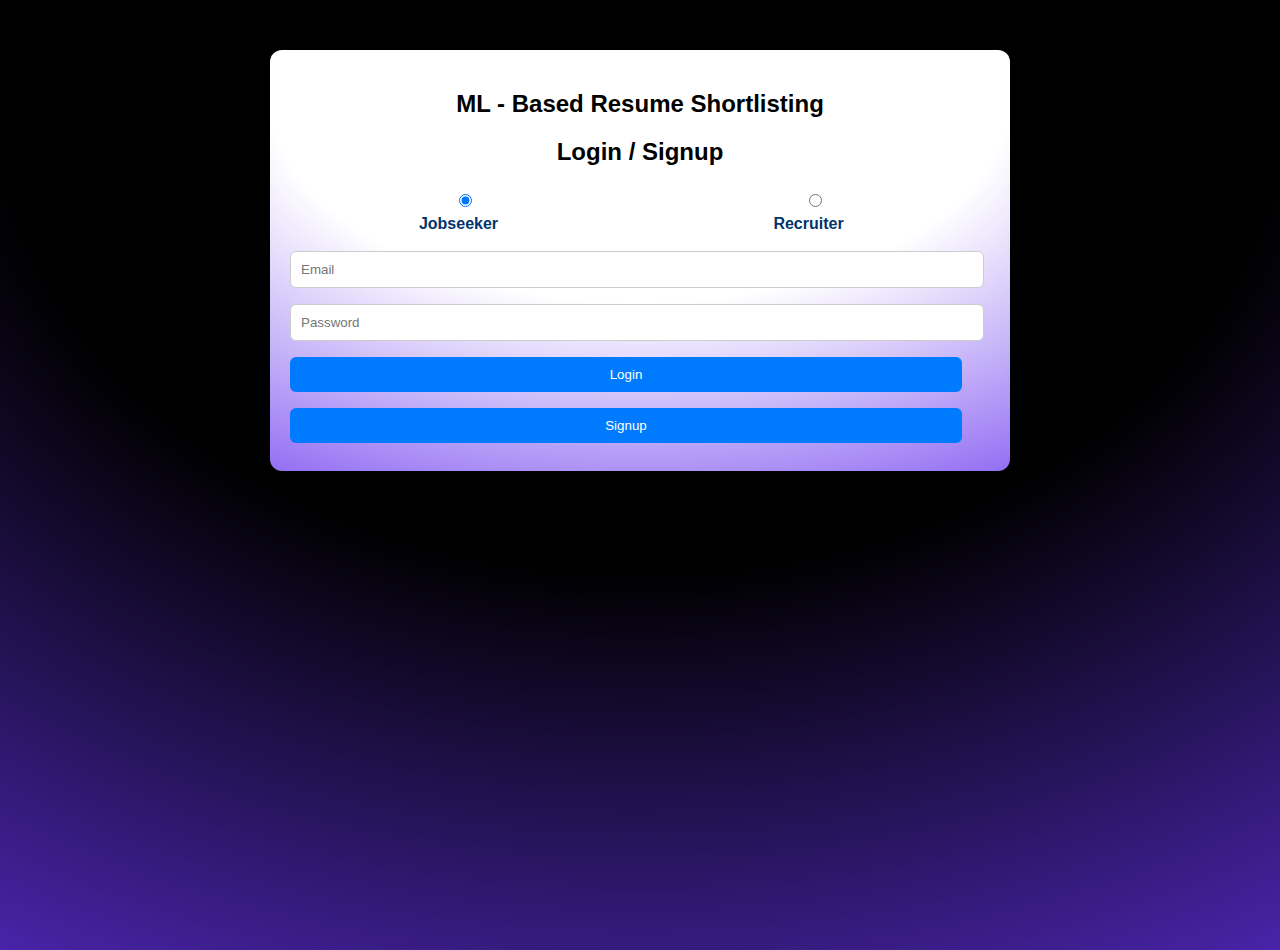
<file: frontend/index.html>
<!DOCTYPE html>
<html lang="en">

<head>
  <meta charset="UTF-8" />
  <meta name="viewport" content="width=device-width, initial-scale=1.0" />
  <title>Login / Signup</title>
  <link rel="stylesheet" href="assets/style.css" />
</head>

<body>
  <div class="container">
    <h2>ML - Based Resume Shortlisting</h2>
    <h2>Login / Signup</h2>
    

    <div class="radio-group">
      <label><input type="radio" name="role" value="jobseeker" checked /> Jobseeker</label>
      <label><input type="radio" name="role" value="recruiter" /> Recruiter</label>
    </div>

    <input type="email" id="email" placeholder="Email" required />
    <input type="password" id="password" placeholder="Password" required />



    <button id="loginBtn">Login</button>
    <button id="signupBtn">Signup</button>
  </div>

  <script src="assets/script.js"></script>
</body>

</html>
</file>
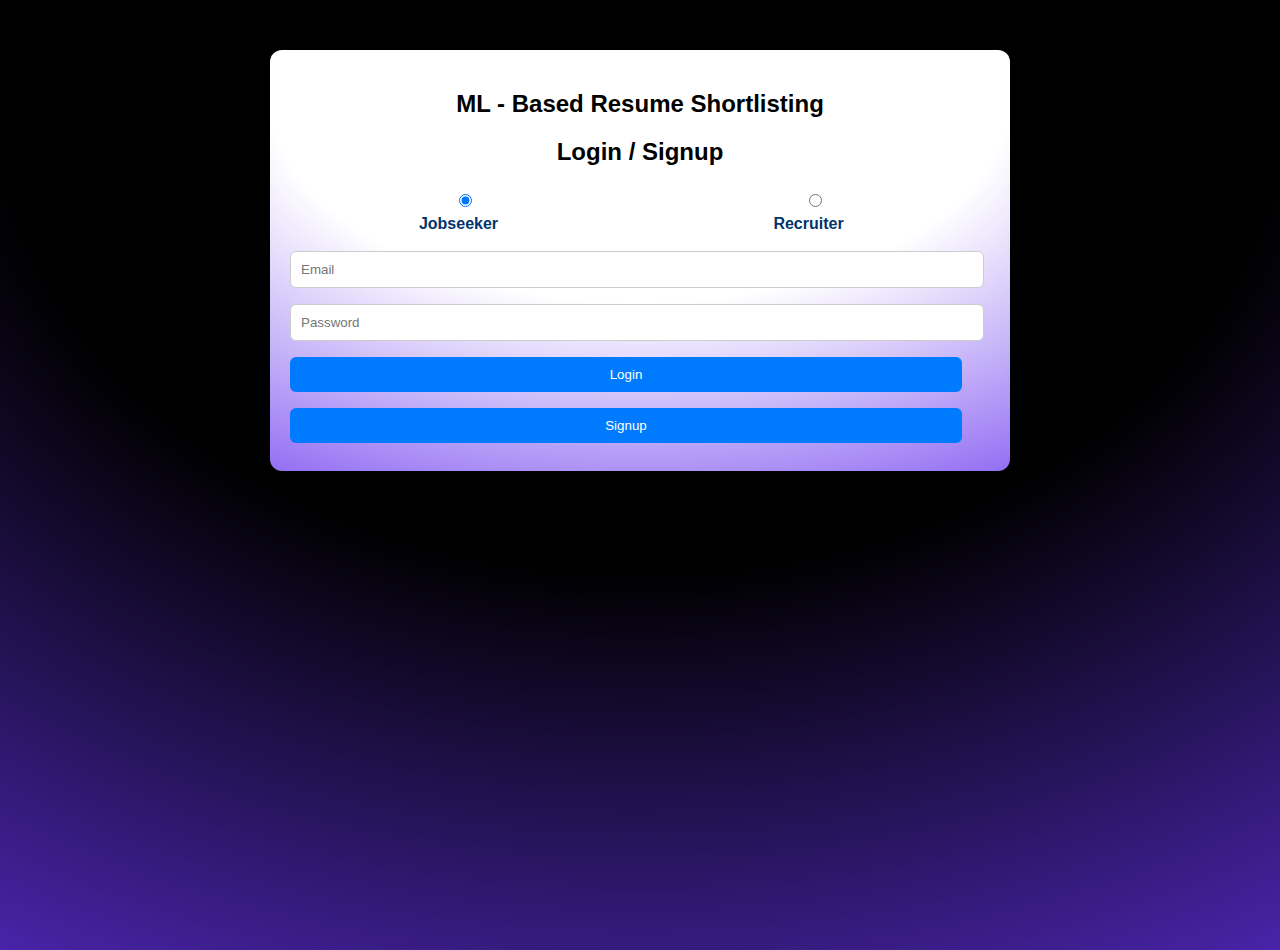
<file: frontend/jobseeker-home.html>
<!DOCTYPE html>
<html lang="en">
<head>
  <meta charset="UTF-8" />
  <meta name="viewport" content="width=device-width, initial-scale=1.0" />
  <title>Jobseeker Home</title>
  <link rel="stylesheet" href="assets/style.css" />
</head>
<body>
  <div class="container">
    <h2>Your Profile</h2>
    <p>Email: <span id="js-email"></span></p>

    <div class="profile-details">
      <p><b>Name:</b> <span id="name"></span></p>
      <p><b>Location:</b> <span id="location"></span></p>
      <p><b>Skills:</b> <span id="skills"></span></p>
      <p><b>Experience:</b> <span id="experience"></span></p>
      <p><b>Bio:</b> <span id="bio"></span></p>
      <p><b>Resume:</b> <a href="#" id="resume-link">View Resume</a></p>
    </div>

    <button id="edit-btn">Edit</button>
    <button id="delete-btn">Delete</button>
    <button id="logout">Logout</button>
  </div>

  <script src="assets/script.js"></script>
</body>
</html>
</file>
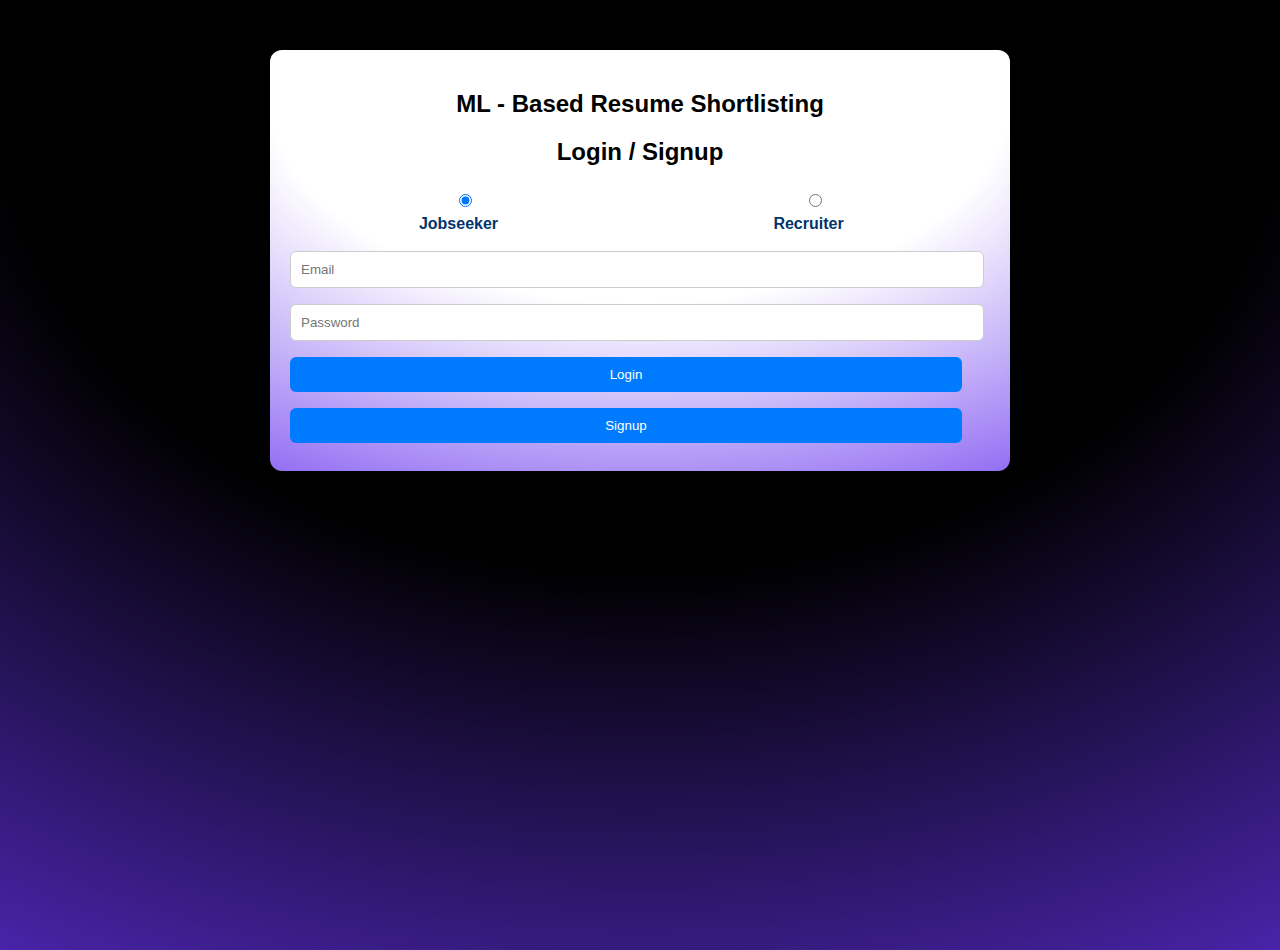
<file: frontend/jobseeker.html>
<!DOCTYPE html>
<html lang="en">
<head>
  <meta charset="UTF-8" />
  <meta name="viewport" content="width=device-width, initial-scale=1.0" />
  <title>Jobseeker Profile</title>
  <link rel="stylesheet" href="assets/style.css" />
</head>
<body>
  <div class="container">
    <h2>Create / Edit Profile</h2>
    <p>Logged in as: <span id="user-email"></span></p>

    <label>Name:</label>
    <input type="text" id="name" placeholder="Full Name" required />

    <label>Location:</label>
    <input type="text" id="location" placeholder="City" />

    <label>Skills:</label>
    <input type="text" id="skills" placeholder="e.g., Python, ML, SQL" />

    <label>Experience:</label>
    <select id="experience">
      <option value="0-1">0-1 years</option>
      <option value="1-3">1-3 years</option>
      <option value="3-5">3-5 years</option>
      <option value="5+">5+ years</option>
    </select>

    <label>Bio:</label>
    <textarea id="bio" placeholder="Short bio or summary"></textarea>

    <label>Upload Resume (PDF):</label>
    <input type="file" id="resume-file" accept=".pdf" />

    <button id="save-profile">Save Profile</button>
    <button id="logout">Logout</button>
  </div>

  <script src="assets/script.js"></script>
</body>
</html>
</file>
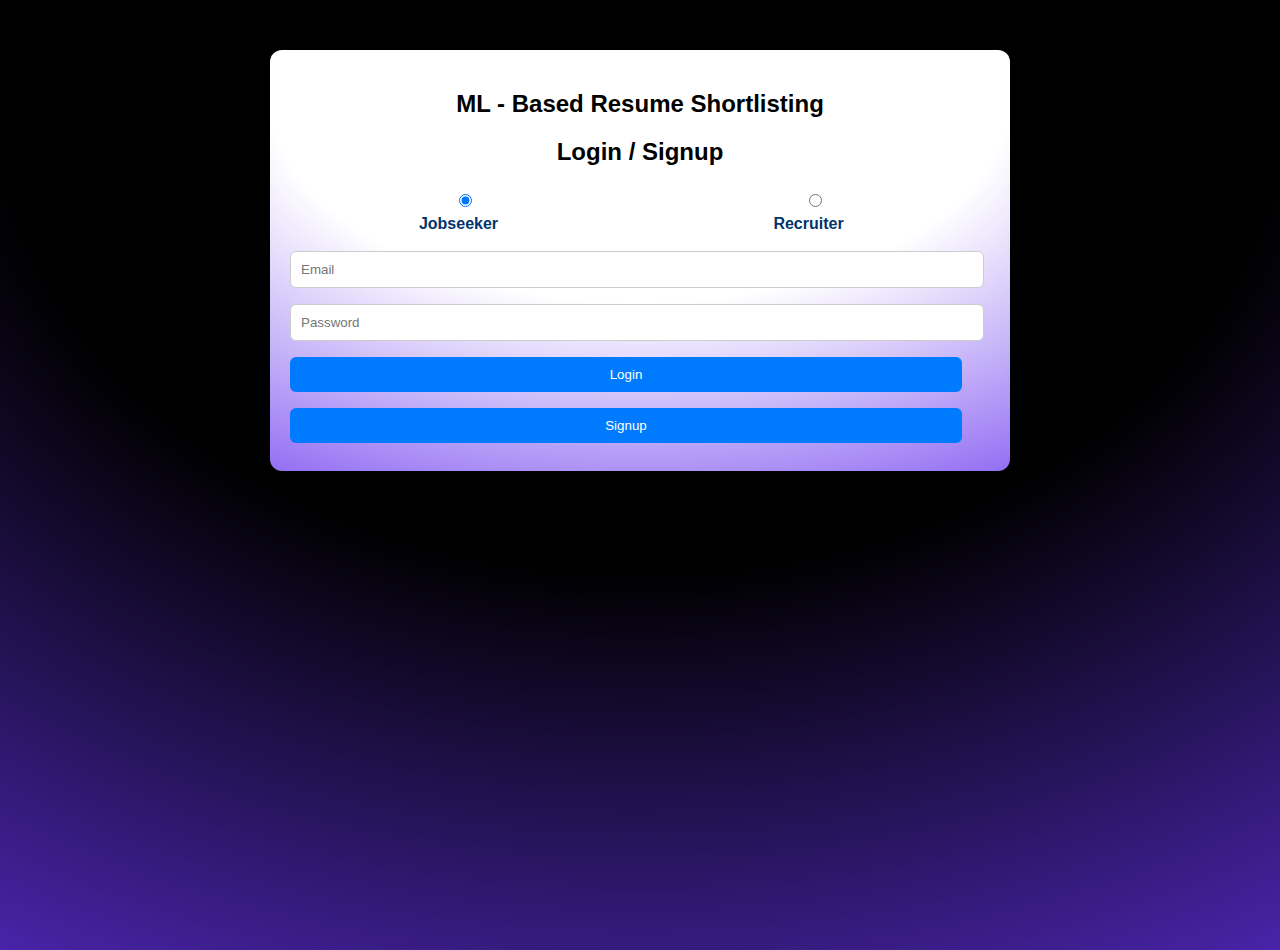
<file: frontend/recruiter.html>
<!DOCTYPE html>
<html lang="en">
<head>
  <meta charset="UTF-8" />
  <meta name="viewport" content="width=device-width, initial-scale=1.0" />
  <title>Recruiter Dashboard</title>
  <link rel="stylesheet" href="assets/style.css" />
</head>
<body>
  <div class="container">
    <h2>Recruiter Dashboard</h2>
    <p>Logged in as: <span id="rec-email"></span></p>

    <label>Job Description:</label>
    <textarea id="job-desc" placeholder="Enter job requirements (skills, experience)"></textarea>

    <div class="filters">
      <label>Filter by Skill:</label>
      <input type="text" id="skill-filter" placeholder="e.g., Python" />

      <label>Filter by Experience:</label>
      <select id="exp-filter">
        <option value="">All</option>
        <option value="0-1">0-1 years</option>
        <option value="1-3">1-3 years</option>
        <option value="3-5">3-5 years</option>
        <option value="5+">5+ years</option>
      </select>
    </div>

    <button id="search-btn">Search</button>

    <table id="jobseeker-table">
      <thead>
        <tr>
          <th>Name</th>
          <th>Email</th>
          <th>Skills</th>
          <th>Experience</th>
          <th>Resume</th>
          <th>Score (%)</th>
        </tr>
      </thead>
      <tbody></tbody>
    </table>

    <button id="logout">Logout</button>
  </div>

  <script src="assets/script.js"></script>
</body>
</html>
</file>
<file: frontend/assets/style.css>
body {
  height: 100vh;
  font-family: Arial, sans-serif;
  background: radial-gradient(125% 125% at 50% 10%, #000 40%, #63e 100%);
  margin: 0;
  padding: 0;
}

.container {
  width: auto;
  max-width: 700px;
  margin: 50px auto;
  background:radial-gradient(125% 125% at 50% 10%,#fff 40%,#63e 100%);
  padding: 20px;
  border-radius: 12px;
  box-shadow: 2px 9px 10px rgba(0,0,0,0.1);
}

h2 {
  text-align: center;
  margin-bottom: 20px;
}

input, textarea, select, button {
  width: 96%;
  margin: 8px 0;
  padding: 10px;
  border-radius: 6px;
  border: 1px solid #ccc;
}

button {
  background-color: #007bff;
  color: #fff;
  border: none;
  cursor: pointer;
}

button:hover {
  background-color: #0056b3;
}

.radio-group {
  color: #01356d;
  font-weight: 600;
  display: flex;
  justify-content: space-around;
  margin: 10px 0;
}

table {
  width: 100%;
  border-collapse: collapse;
  margin-top: 15px;
}

table th, table td {
  border: 1px solid #ddd;
  padding: 10px;
}

th {
  background-color: #007bff;
  color: white;
}
</file>
